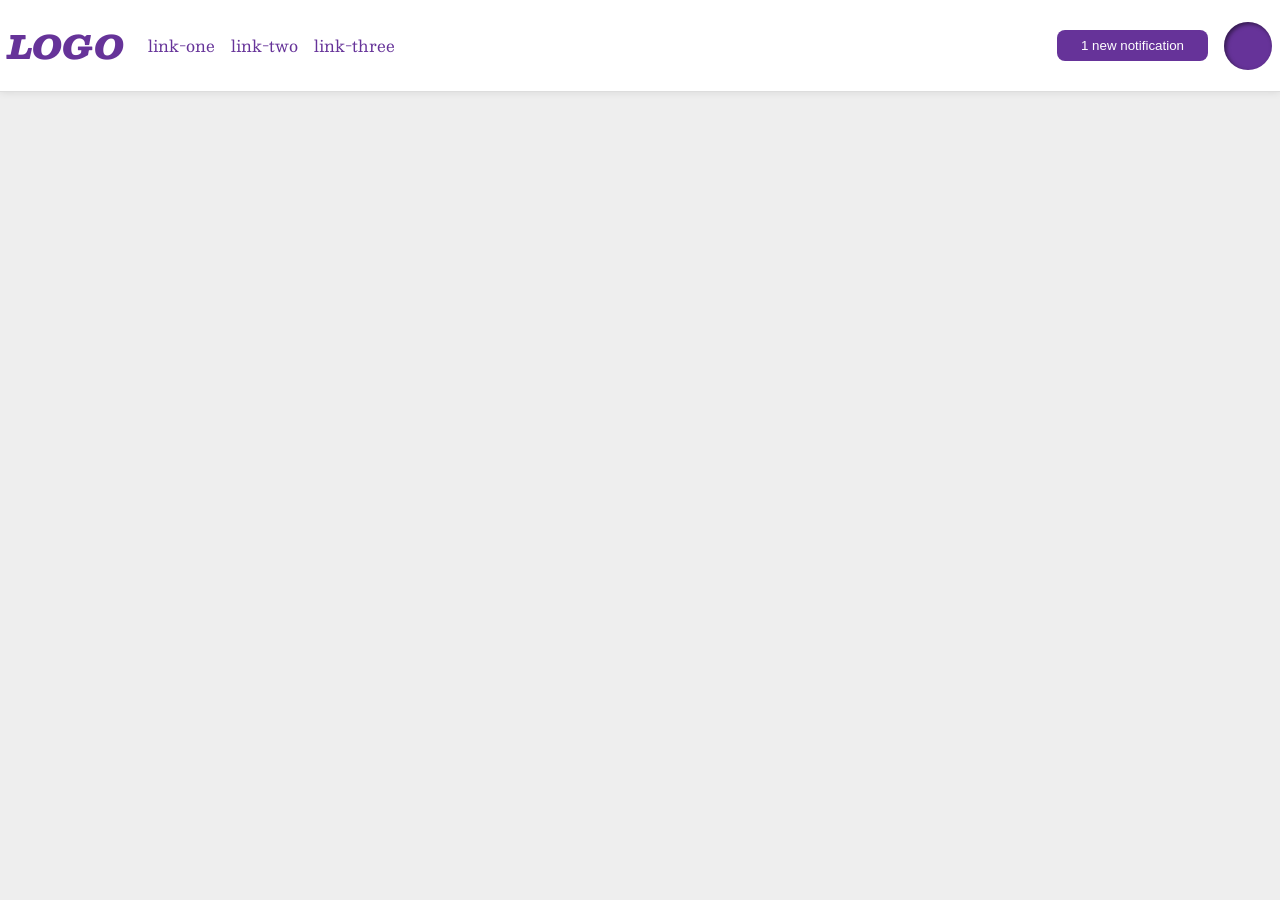
<file: foundations/flex/03-flex-header-2/index.html>
<!DOCTYPE html>
<html lang="en">
  <head>
    <meta charset="UTF-8">
    <meta http-equiv="X-UA-Compatible" content="IE=edge">
    <meta name="viewport" content="width=device-width, initial-scale=1.0">
    <title>Flex Header 2</title>
    <link rel="stylesheet" href="style.css">
  </head>
  <body>
    <div class="header">
      <div class="left">
        <div class="logo">
          LOGO
        </div>
        <ul class="links">
          <li><a href="https://google.com">link-one</a></li>
          <li><a href="https://google.com">link-two</a></li>
          <li><a href="https://google.com">link-three</a></li>
        </ul>
      </div>
      <div class="right">
        <button class="notifications">
          1 new notification
        </button>
        <div class="profile-image"></div>
      </div>
    </div>
  </body>
</html>
</file>
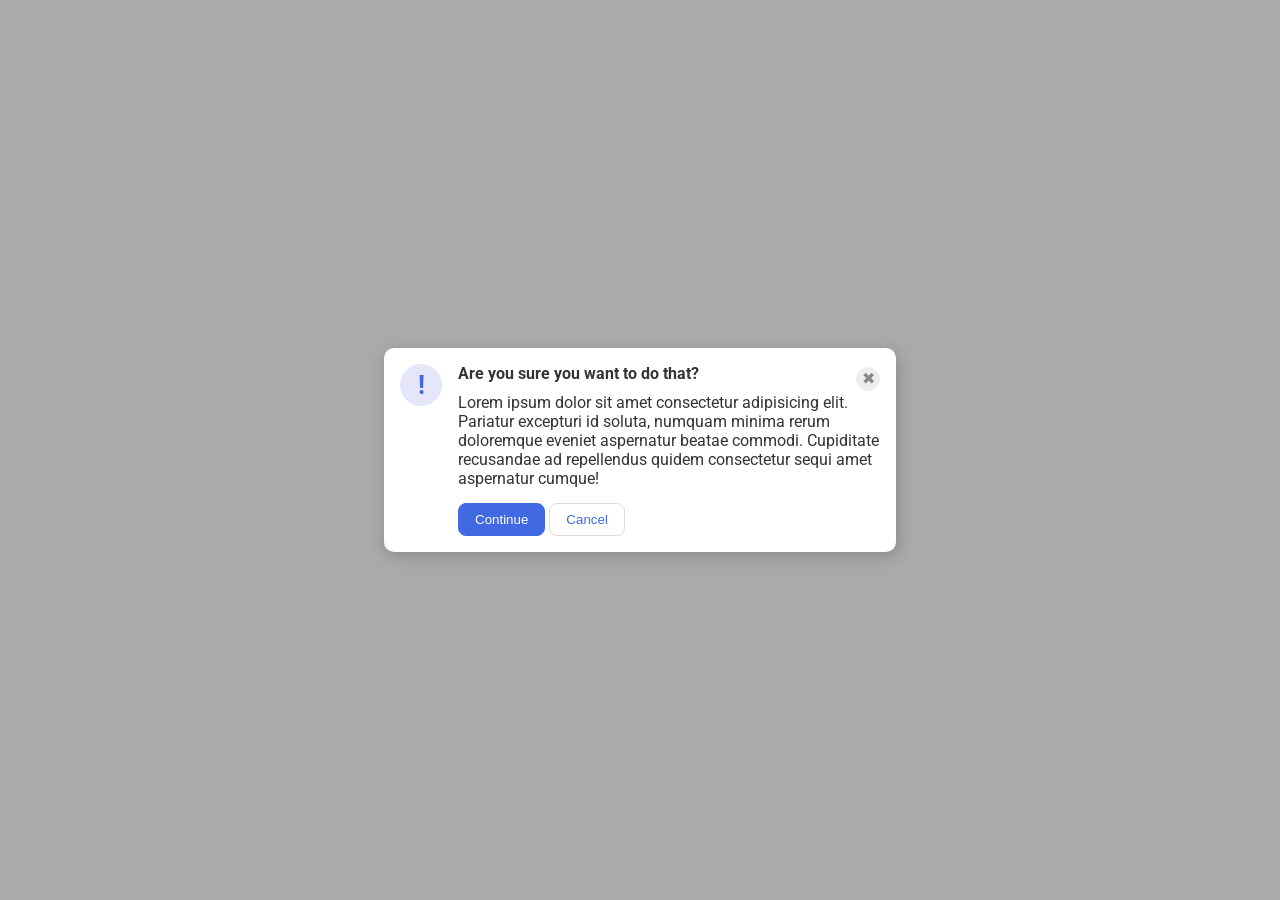
<file: foundations/flex/05-flex-modal/index.html>
<!DOCTYPE html>
<html lang="en">
  <head>
    <meta charset="UTF-8">
    <meta http-equiv="X-UA-Compatible" content="IE=edge">
    <meta name="viewport" content="width=device-width, initial-scale=1.0">
    <link rel="stylesheet" href="style.css">
    <title>Modal</title>
  </head>
  <body>
    <div class="modal">
      <div class="icon">!</div>
      <div class="container">
        <div class="top">
          <div class="header">Are you sure you want to do that?</div>
          <button class="close-button">✖</button>
        </div>
        <div class="text">Lorem ipsum dolor sit amet consectetur adipisicing elit. Pariatur excepturi id soluta, numquam minima rerum doloremque eveniet aspernatur beatae commodi. Cupiditate recusandae ad repellendus quidem consectetur sequi amet aspernatur cumque!</div>
        <div class="btn">
          <button class="continue">Continue</button>
          <button class="cancel">Cancel</button>
        </div>
      </div>
    </div>
  </body>
</html>
</file>
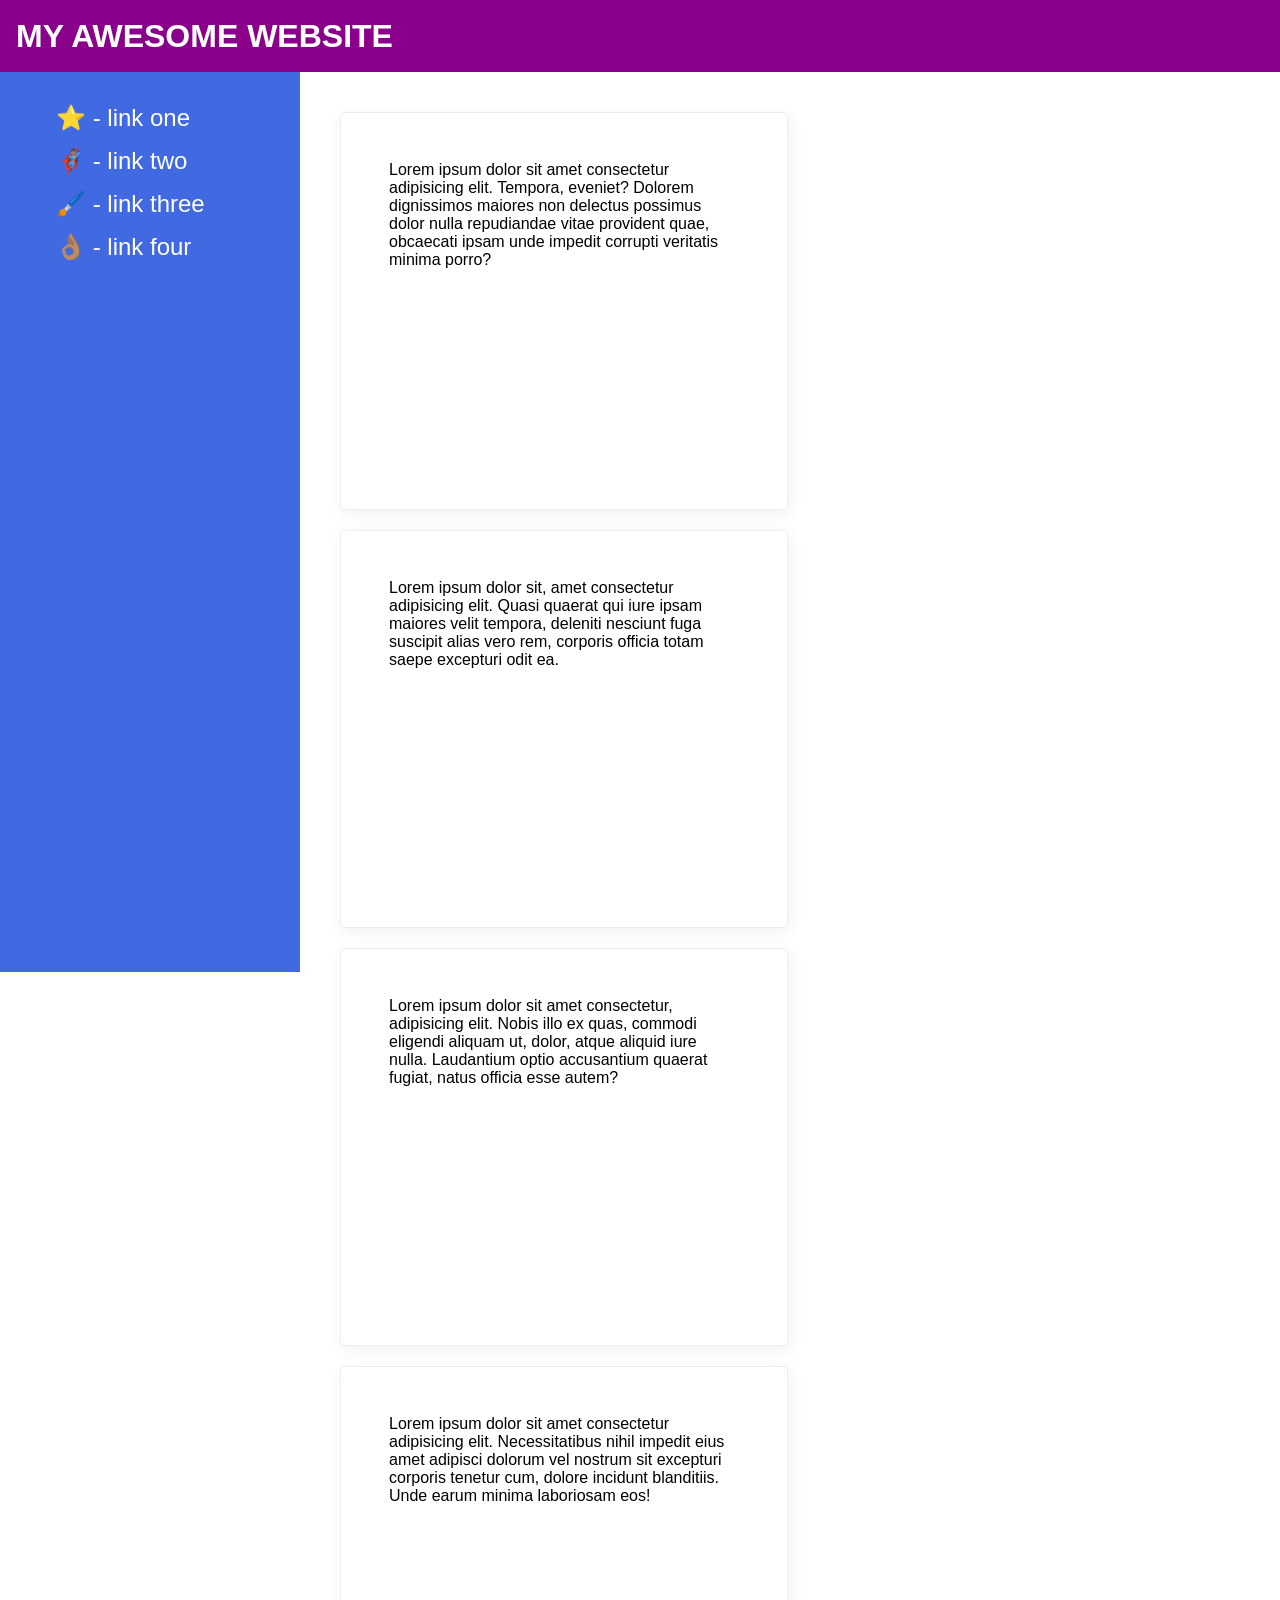
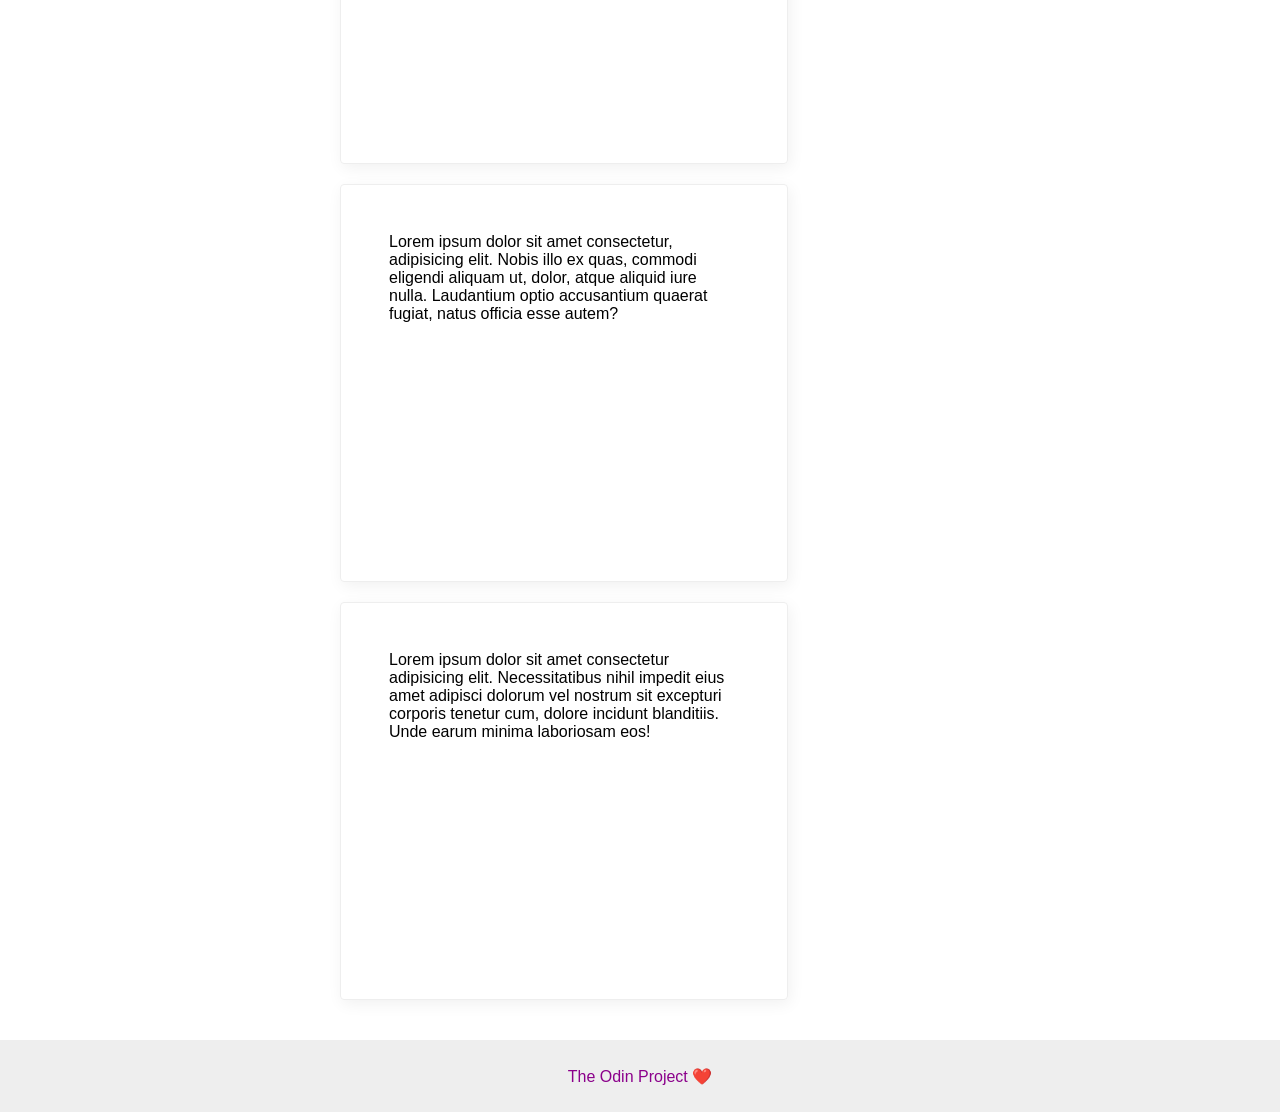
<file: foundations/flex/07-flex-layout-2/index.html>
<!DOCTYPE html>
<html lang="en">
  <head>
    <meta charset="UTF-8">
    <meta http-equiv="X-UA-Compatible" content="IE=edge">
    <meta name="viewport" content="width=device-width, initial-scale=1.0">
    <title>The Holy Grail</title>
    <link rel="stylesheet" href="style.css">
  </head>
  <body>
    <div class="header">
      MY AWESOME WEBSITE
    </div>
    
    <div class="container">
      <div class="sidebar">
        <ul>
          <li><a href="#">⭐ - link one</a></li>
          <li><a href="#">🦸🏽‍♂️ - link two</a></li>
          <li><a href="#">🖌️ - link three</a></li>
          <li><a href="#">👌🏽 - link four</a></li>
        </ul>
      </div>
  
      <div class="cards">
        <div class="card">Lorem ipsum dolor sit amet consectetur adipisicing elit. Tempora, eveniet? Dolorem dignissimos maiores non delectus possimus dolor nulla repudiandae vitae provident quae, obcaecati ipsam unde impedit corrupti veritatis minima porro?</div>
        <div class="card">Lorem ipsum dolor sit, amet consectetur adipisicing elit. Quasi quaerat qui iure ipsam maiores velit tempora, deleniti nesciunt fuga suscipit alias vero rem, corporis officia totam saepe excepturi odit ea.</div>
        <div class="card">Lorem ipsum dolor sit amet consectetur, adipisicing elit. Nobis illo ex quas, commodi eligendi aliquam ut, dolor, atque aliquid iure nulla. Laudantium optio accusantium quaerat fugiat, natus officia esse autem?</div>
        <div class="card">Lorem ipsum dolor sit amet consectetur adipisicing elit. Necessitatibus nihil impedit eius amet adipisci dolorum vel nostrum sit excepturi corporis tenetur cum, dolore incidunt blanditiis. Unde earum minima laboriosam eos!</div>
        <div class="card">Lorem ipsum dolor sit amet consectetur, adipisicing elit. Nobis illo ex quas, commodi eligendi aliquam ut, dolor, atque aliquid iure nulla. Laudantium optio accusantium quaerat fugiat, natus officia esse autem?</div>
        <div class="card">Lorem ipsum dolor sit amet consectetur adipisicing elit. Necessitatibus nihil impedit eius amet adipisci dolorum vel nostrum sit excepturi corporis tenetur cum, dolore incidunt blanditiis. Unde earum minima laboriosam eos!</div>
      </div>

    </div>
    
    <div class="footer">
      The Odin Project ❤️
    </div>
  </body>
</html>
</file>
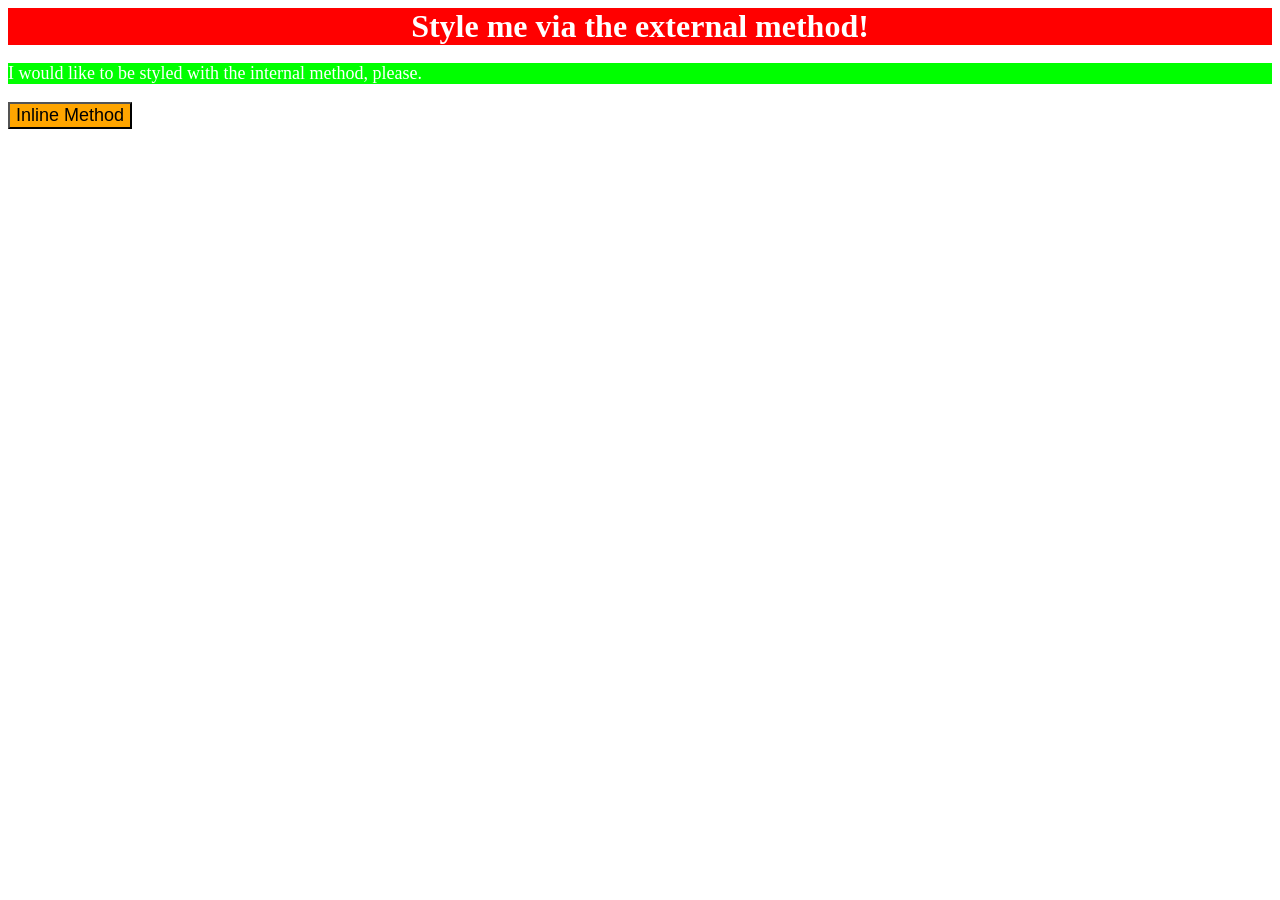
<file: foundations/intro-to-css/01-css-methods/index.html>
<!DOCTYPE html>
<html lang="en">
  <head>
    <meta charset="UTF-8">
    <meta http-equiv="X-UA-Compatible" content="IE=edge">
    <meta name="viewport" content="width=device-width, initial-scale=1.0">
    <title>Methods for Adding CSS</title>
    <link rel="stylesheet" href="styles.css">
    <style>
      p{
        /* a green background, white text, and a font size of 18px */
        background-color: #00ff00;
        color: #ffffff;
        font-size: 18px;
      }
    </style>
  </head>
  <body>
    <div class="text">Style me via the external method!</div>
    <p>I would like to be styled with the internal method, please.</p>
    <!-- an orange background and a font size of 18px -->
    <button style="background-color: #FFA500; font-size: 18px;">Inline Method</button>
  </body>
</html>
</file>
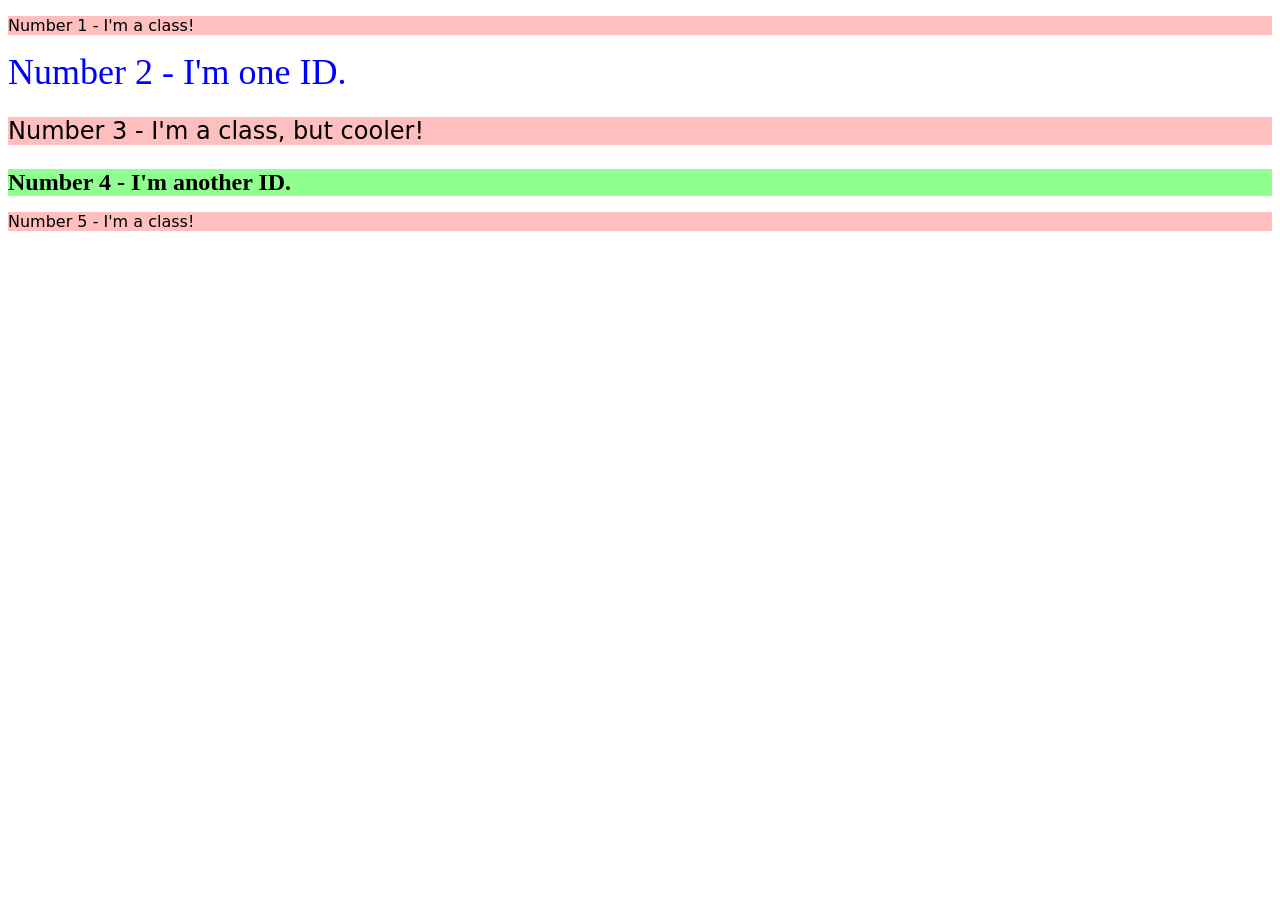
<file: foundations/intro-to-css/02-class-id-selectors/index.html>
<!DOCTYPE html>
<html lang="en">
  <head>
    <meta charset="UTF-8">
    <meta http-equiv="X-UA-Compatible" content="IE=edge">
    <meta name="viewport" content="width=device-width, initial-scale=1.0">
    <title>Class and ID Selectors</title>
    <link rel="stylesheet" href="style.css">
  </head>
  <body>
    <p class="txt">Number 1 - I'm a class!</p>
    <div id="first-id">Number 2 - I'm one ID.</div>
    <p class="txt cooler">Number 3 - I'm a class, but cooler!</p>
    <div id="second-id">Number 4 - I'm another ID.</div>
    <p class="txt">Number 5 - I'm a class!</p>
  </body>
</html>
</file>
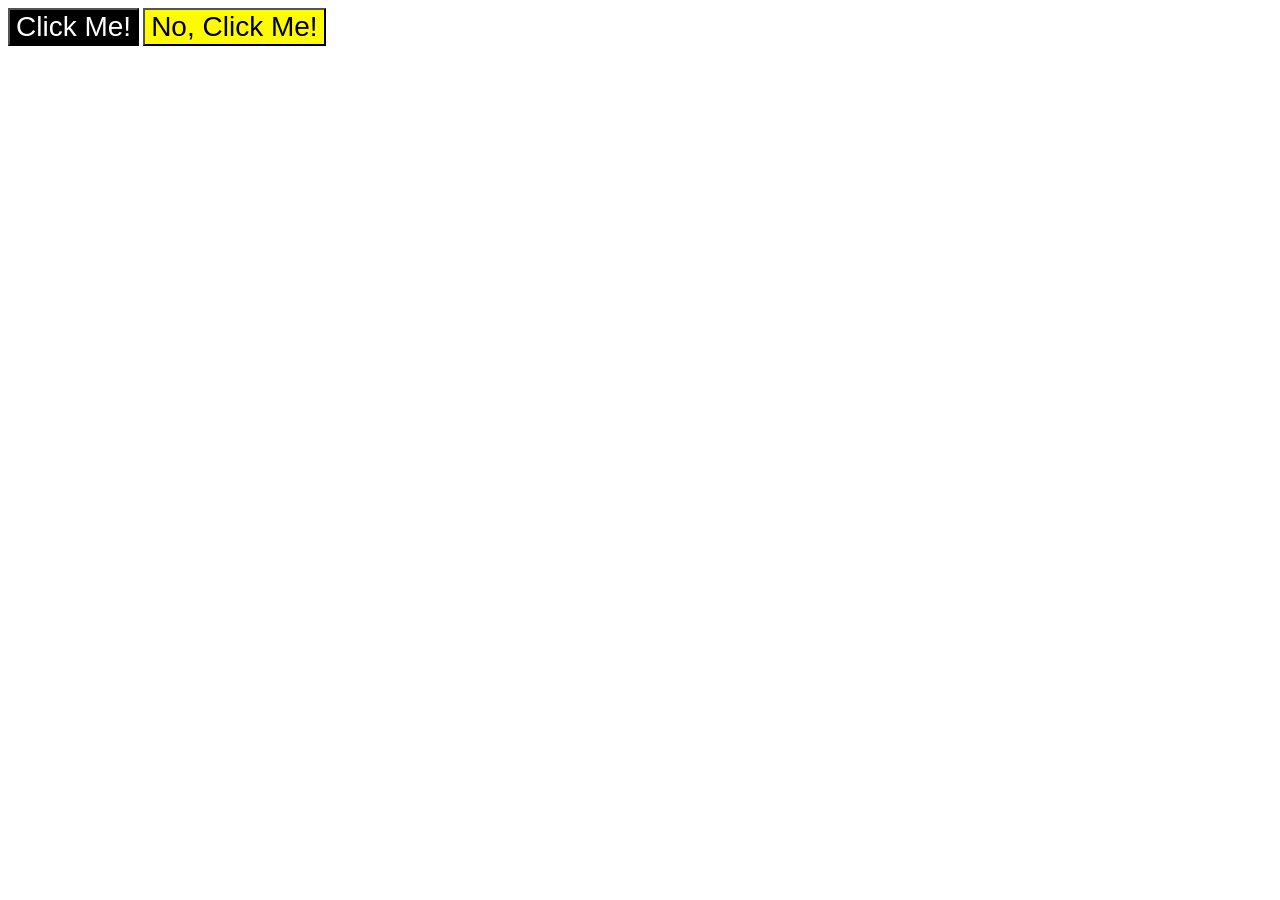
<file: foundations/intro-to-css/03-grouping-selectors/index.html>
<!DOCTYPE html>
<html lang="en">
  <head>
    <meta charset="UTF-8">
    <meta http-equiv="X-UA-Compatible" content="IE=edge">
    <meta name="viewport" content="width=device-width, initial-scale=1.0">
    <title>Grouping Selectors</title>
    <link rel="stylesheet" href="style.css">
  </head>
  <body>
    <button class="btn first">Click Me!</button>
    <button class="btn second">No, Click Me!</button>
  </body>
</html>
</file>
<file: foundations/flex/03-flex-header-2/style.css>
/* this is some magical font-importing.  
you'll learn about it later. */
@import url('https://fonts.googleapis.com/css2?family=Besley:ital,wght@0,400;1,900&display=swap');

body {
  margin: 0;
  background: #eee;
  font-family: Besley, serif;
}

.header {
  background: white;
  border-bottom: 1px solid #ddd;
  box-shadow: 0 0 8px rgba(0,0,0,.1);
  display: flex;
  justify-content: space-between;
}

.profile-image {
  background: rebeccapurple;
  box-shadow: inset 2px 2px 4px rgba(0,0,0,.5);
  border-radius: 50%;
  width: 48px;
  height: 48px;
  margin: 8px;
  display: flex;
  justify-self: flex-end;
}

.logo {
  color: rebeccapurple;
  font-size: 32px;
  font-weight: 900;
  font-style: italic;
  margin-left: 8px;
}

button {
  border: none;
  border-radius: 8px;
  background: rebeccapurple;
  color: white;
  padding: 8px 24px;
  margin: 8px;
}

a {
  /* this removes the line under our links */
  text-decoration: none;
  color: rebeccapurple;
  margin: 8px;
}

ul {
  list-style-type: none;
  display: flex;
  padding: 16px;
}


.left, .right{
  display: flex;
  align-items: center;
  justify-content: center;
}
</file>
<file: foundations/flex/05-flex-modal/style.css>
@import url('https://fonts.googleapis.com/css2?family=Roboto:wght@400;700&display=swap');

html, body {
  height: 100%;
}

body {
  font-family: Roboto, sans-serif;
  margin: 0;
  background: #aaa;
  color: #333;
  /* I'll give you this one for free lol */
  display: flex;
  align-items: center;
  justify-content: center;
}

.modal {
  background: white;
  width: 480px;
  border-radius: 10px;
  box-shadow: 2px 4px 16px rgba(0,0,0,.2);
}

.icon {
  color: royalblue;
  font-size: 26px;
  font-weight: 700;
  background: lavender;
  width: 42px;
  height: 42px;
  border-radius: 50%;
  display: flex;
  align-items: center;
  justify-content: center;
}

.close-button {
  background: #eee;
  border-radius: 50%;
  color: #888;
  font-weight: 400;
  font-size: 16px;
  height: 24px;
  width: 24px;
  display: flex;
  align-items: center;
  justify-content: center;
  border: 1px solid #eee;
  padding: 0;
}

button {
  cursor: pointer;
  padding: 8px 16px;
  border-radius: 8px;
}

button.continue {
  background: royalblue;
  border: 1px solid royalblue;
  color: white;
}

button.cancel {
  background: white;
  border: 1px solid #ddd;
  color: royalblue;
}

.modal {
  display: flex;
  gap: 16px;
  padding: 16px;
}

.top{
  display: flex;
  justify-content: space-between;
  width: 100%;
  align-items: center;
}

.icon{
  flex-shrink: 0;
}


.header{
  font-weight: 700;
  margin-bottom: 10px;
}

.text{
  margin-bottom: 15px;
}
</file>
<file: foundations/flex/07-flex-layout-2/style.css>
body {
  font-family: -apple-system, BlinkMacSystemFont, 'Segoe UI', Roboto, Oxygen, Ubuntu, Cantarell, 'Open Sans', 'Helvetica Neue', sans-serif;
  margin: 0;
  min-height: 100vh;
}

.header {
  height: 72px;
  background: darkmagenta;
  color: white;
  font-weight: 900;
  display: flex;
  align-items: center;
  font-size: 32px;
  padding: 0 0 0 16px;
}

.footer {
  height: 72px;
  background: #eee;
  color: darkmagenta;
  display: flex;
  align-items: center;
  justify-content: center;
}

.sidebar {
  width: 300px;
  background: royalblue;
  box-sizing: border-box;
}


.card {
  border: 1px solid #eee;
  box-shadow: 2px 4px 16px rgba(0,0,0,.06);
  border-radius: 4px;
}

.container{
  display: flex;
}

.sidebar {
  /* flex-grow: 1; */
  height: 100vh;
  flex-shrink: 0;
  padding: 16px;

}


.sidebar a{
  font-size: 24px;
  text-decoration: none;
  color: #fff;
}

.sidebar li{
  margin: 15px 0;
}

ul{
  list-style-type: none;
}

.cards{
  margin: 30px;
  display: flex;
  align-items: center;
  flex-wrap: wrap;
}

.card{
  padding: 48px;
  margin: 10px;
  width: 350px;
  height: 300px;
}
</file>
<file: foundations/intro-to-css/01-css-methods/styles.css>
.text{
    /*  a red background, white text, a font size of 32px, center aligned, and bold */
    background-color: #ff0000;
    color: #ffffff;
    font-size: 32px;
    text-align: center;
    font-weight: bold;
}
</file>
<file: foundations/intro-to-css/02-class-id-selectors/style.css>
/* Add CSS Styling */
/* All odd numbered elements: a light red/pink background, and a list of fonts containing Verdana and DejaVu Sans with sans-serif as a fallback */
.txt{
    background-color: #ff000040;
    font-family: "Verdana", "DejaVu Sans", sans-serif;
}

/* The second element: blue text and a font size of 36px */
#first-id{
    color: #0000ff;
    font-size: 36px;
}

/* The third element: in addition to the styles for all odd numbered elements, add a font size of 24px */
.cooler{
    font-size: 24px;
}

/* The fourth element: a light green background, a font size of 24px, and bold */
#second-id{
    background-color: #00ff0070;
    font-size: 24px;
    font-weight: bold;
}
</file>
<file: foundations/intro-to-css/03-grouping-selectors/style.css>
/* Add CSS Styling */

.first{
    /* The first element: a black background and white text */
    background-color: #000;
    color: #fff;
}

.second{
    /* The second element: a yellow background */
    background-color: #fffb00;
}

.btn{
    /* Both elements: a font size of 28px and a list of fonts containing Helvetica and Times New Roman, with sans-serif as a fallback */
    font-size: 28px;
    font-family: Helvetica, 'Times New Roman', sans-serif;
}
</file>
